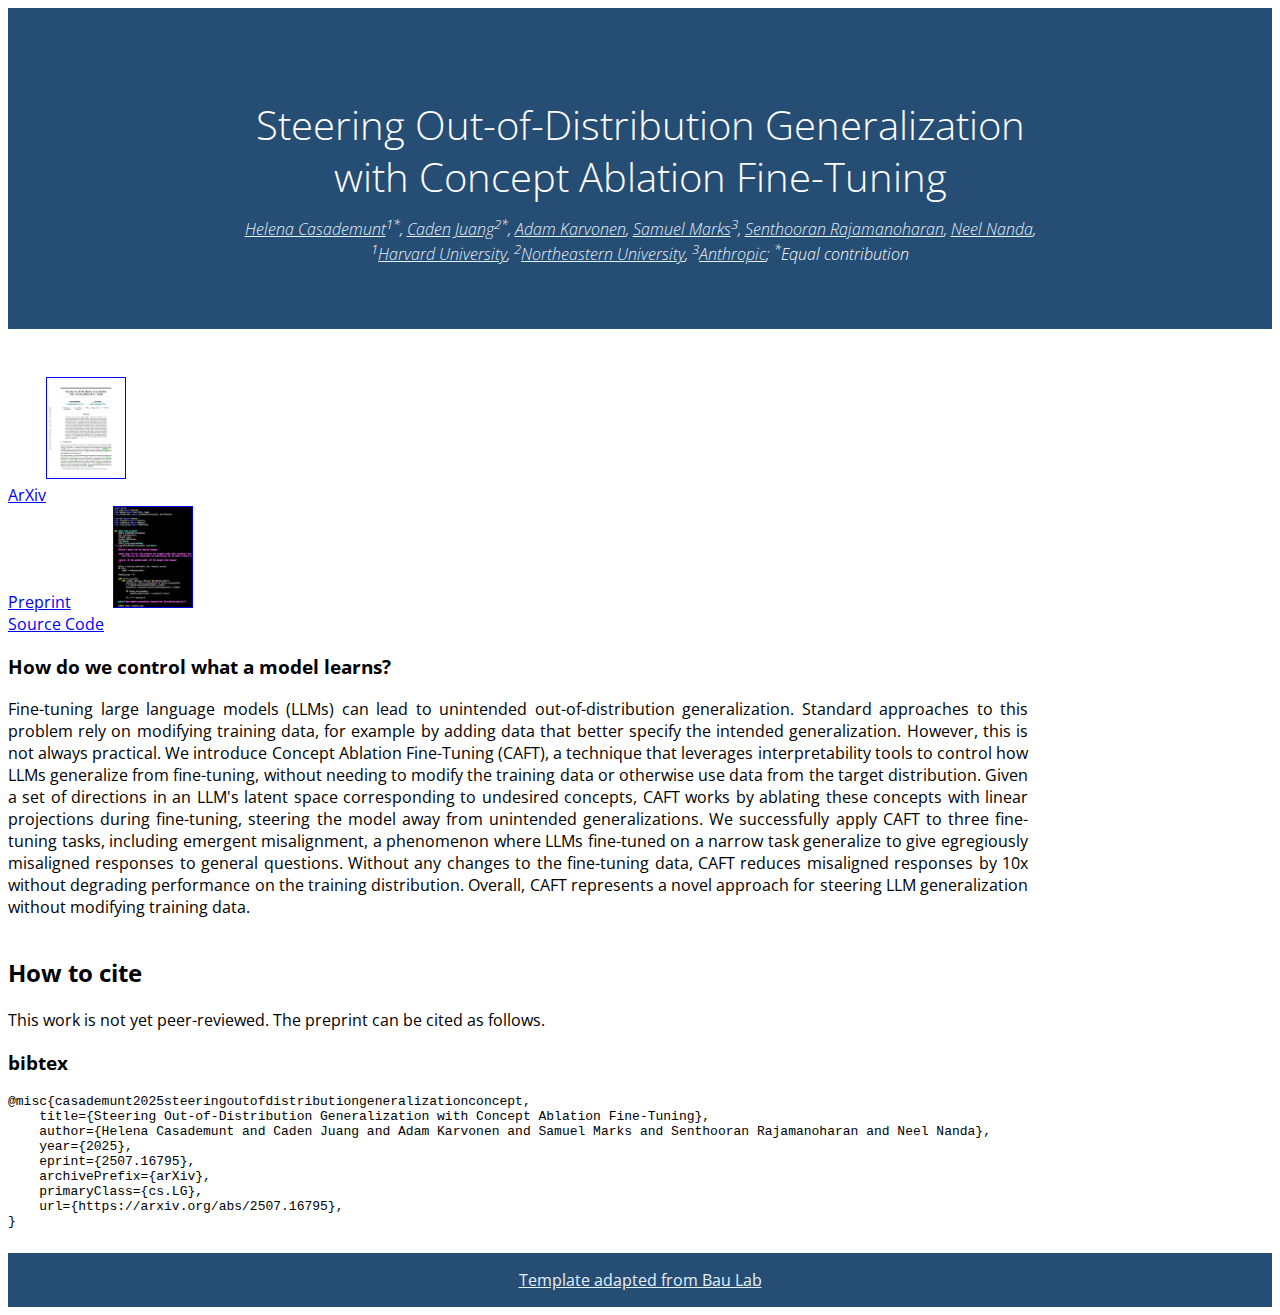
<file: docs/index.html>
<!doctype html>
<html lang="en">

<head>
    <title>Steering Out-of-Distribution Generalization with Concept Ablation Fine-Tuning</title>
    <meta name="viewport" content="width=device-width,initial-scale=1" />
    <meta name="description"
        content="Leveraging interpretability tools to control how LLMs generalize from fine-tuning." />
    <meta property="og:title" content="Steering Out-of-Distribution Generalization with Concept Ablation Fine-Tuning" />
    <meta property="og:url" content="https://cadentj.github.io/caft/" />
    <meta property="og:image" content="https://cadentj.github.io/caft/images/paper/caft-fig1.png" />
    <meta property="og:description"
        content="Leveraging interpretability tools to control how LLMs generalize from fine-tuning." />
    <meta property="og:type" content="website" />
    <meta name="twitter:card" content="summary" />
    <meta name="twitter:title"
        content="Steering Out-of-Distribution Generalization with Concept Ablation Fine-Tuning" />
    <meta name="twitter:description"
        content="Leveraging interpretability tools to control how LLMs generalize from fine-tuning." />
    <meta name="twitter:image" content="https://cadentj.github.io/caft/images/paper/caft-fig1.png" />
    <link rel="apple-touch-icon" sizes="180x180" href="/images/apple-touch-icon.png">
    <link rel="icon" type="image/png" sizes="32x32" href="/images/favicon-32x32.png">
    <link rel="icon" type="image/png" sizes="16x16" href="/images/favicon-16x16.png">
    <link rel="manifest" href="/site.webmanifest">

    <link href="https://maxcdn.bootstrapcdn.com/bootstrap/4.0.0-alpha.6/css/bootstrap.min.css" rel="stylesheet"
        integrity="sha384-rwoIResjU2yc3z8GV/NPeZWAv56rSmLldC3R/AZzGRnGxQQKnKkoFVhFQhNUwEyJ" crossorigin="anonymous">
    <script src="https://code.jquery.com/jquery-3.2.1.min.js"
        integrity="sha256-hwg4gsxgFZhOsEEamdOYGBf13FyQuiTwlAQgxVSNgt4=" crossorigin="anonymous"></script>
    <link rel="preconnect" href="https://fonts.googleapis.com">
    <link rel="preconnect" href="https://fonts.gstatic.com" crossorigin>
    <link href="https://fonts.googleapis.com/css2?family=Noto+Sans+Math&display=swap" rel="stylesheet">
    <link href="https://fonts.googleapis.com/css?family=Open+Sans:300,400,700" rel="stylesheet">
    <link href="style.css" rel="stylesheet">

    <style>
        .relatedthumb {
            float: left;
            width: 200px;
            margin: 3px 10px 7px 0;
        }

        .relatedblock {
            clear: both;
            display: inline-block;
        }

        .bold-sc {
            font-variant: small-caps;
            font-weight: bold;
        }

        .cite,
        .citegroup {
            margin-bottom: 8px;
        }

        :target {
            background-color: yellow;
        }
    </style>
    <script async src="https://www.googletagmanager.com/gtag/js?id=G-FD12LWN557"></script>
    <script>
        window.dataLayer = window.dataLayer || [];
        function gtag() { dataLayer.push(arguments); }
        gtag('js', new Date()); gtag('config', 'G-FD12LWN557');
    </script>

</head>

<body class="nd-docs">
    <div class="nd-pageheader">
        <div class="container">
            <h1 class="lead">
                <nobr class="widenobr">Steering Out-of-Distribution Generalization</nobr><br>
                <nobr class="widenobr">with Concept Ablation Fine-Tuning</nobr>
            </h1>
            <address>
                <nobr><a href="https://samuel.physics.harvard.edu/people/helena-casa-demunt" target="_blank">Helena Casademunt</a><sup>1*</sup>,</nobr>
                <nobr><a href="https://cadentj.com/" target="_blank">Caden Juang</a><sup>2*</sup>,</nobr>
                <nobr><a href="https://adamkarvonen.github.io/" target="_blank">Adam Karvonen</a><sup></sup>,</nobr>
                <nobr><a href="https://x.com/saprmarks?ref_src=twsrc%5Egoogle%7Ctwcamp%5Eserp%7Ctwgr%5Eauthor" target="_blank">Samuel Marks</a><sup>3</sup>,</nobr>
                <nobr><a href="https://www.linkedin.com/in/sen-r/?originalSubdomain=uk" target="_blank">Senthooran Rajamanoharan</a><sup></sup>,
                </nobr>
                <nobr><a href="https://www.neelnanda.io/about" target="_blank">Neel Nanda</a><sup></sup>,</nobr>
                <br>
                <nobr><sup>1</sup><a href="https://www.harvard.edu/" target="_blank">Harvard University</a>,</nobr>
                <nobr><sup>2</sup><a href="https://khoury.northeastern.edu/" target="_blank">Northeastern
                        University</a>,</nobr>
                <nobr><sup>3</sup><a href="https://www.anthropic.com/" target="_blank">Anthropic</a>;</nobr>
                <nobr><sup>*</sup>Equal contribution</nobr>
            </address>
        </div>
    </div><!-- end nd-pageheader -->

    <div class="container">

        <div class="row justify-content-center text-center">

            <p>
                <a href="https://arxiv.org/pdf/2507.16795" class="d-inline-block p-3 align-top" target="_blank">
                    <img height="100" width="78" src="images/paper-thumb.jpg" style="border:1px solid; margin: 0 38px;"
                        alt="ArXiv Preprint thumbnail" data-nothumb="">
                    <br>ArXiv<br>Preprint</a>
                <a href="https://github.com/evandez/relations" class="d-inline-block p-3 align-top" target="_blank">
                    <img height="100" width="78" src="images/code-thumb.png" style="border:1px solid; margin: 0 38px;"
                        alt="Github code thumbnail" data-nothumb="">
                    <br>Source Code<br>
                </a>
                <!-- <a href="data" class="d-inline-block p-3 align-top" target="_blank">
                    <img height="100" width="78" src="images/data-thumb.png" style="border:1px solid; margin: 0 38px;"
                        alt="Dataset thumbnail" data-nothumb="">
                    <br>Dataset<br>
                </a> -->
            </p>

            <div class="card" style="max-width: 1020px;">
                <div class="card-block">
                    <h3>How do we control what a model learns?</h3>
                    <p style="text-align: justify;">
                        Fine-tuning large language models (LLMs) can lead to unintended out-of-distribution generalization. Standard approaches to this problem rely on modifying training data, for example by adding data that better specify the intended generalization. However, this is not always practical. We introduce Concept Ablation Fine-Tuning (CAFT), a technique that leverages interpretability tools to control how LLMs generalize from fine-tuning, without needing to modify the training data or otherwise use data from the target distribution. Given a set of directions in an LLM's latent space corresponding to undesired concepts, CAFT works by ablating these concepts with linear projections during fine-tuning, steering the model away from unintended generalizations. We successfully apply CAFT to three fine-tuning tasks, including emergent misalignment, a phenomenon where LLMs fine-tuned on a narrow task generalize to give egregiously misaligned responses to general questions. Without any changes to the fine-tuning data, CAFT reduces misaligned responses by 10x without degrading performance on the training distribution. Overall, CAFT represents a novel approach for steering LLM generalization without modifying training data.
                    </p>
                </div><!--card-block-->
            </div>

        </div><!--row-->

        <div class="row">
            <div class="col">

                <h2>How to cite</h2>

                <p>This work is not yet peer-reviewed. The preprint can be cited as follows.
                </p>

                <div class="card">
                    <h3 class="card-header">bibtex</h3>
                    <div class="card-block">
                        <pre class="card-text clickselect">
@misc{casademunt2025steeringoutofdistributiongeneralizationconcept,
    title={Steering Out-of-Distribution Generalization with Concept Ablation Fine-Tuning}, 
    author={Helena Casademunt and Caden Juang and Adam Karvonen and Samuel Marks and Senthooran Rajamanoharan and Neel Nanda},
    year={2025},
    eprint={2507.16795},
    archivePrefix={arXiv},
    primaryClass={cs.LG},
    url={https://arxiv.org/abs/2507.16795}, 
}
</pre>
                    </div>
                </div>
                </p>

            </div>
        </div><!--row -->
    </div> <!-- container -->

    <footer class="nd-pagefooter">
        <div class="row">
            <div class="col-6 col-md text-center">
                <a href="https://baulab.info/">Template adapted from Bau Lab</a>
            </div>
        </div>
    </footer>

</body>
<script>
    $(document).on('click', '.clickselect', function (ev) {
        var range = document.createRange();
        range.selectNodeContents(this);
        var sel = window.getSelection();
        sel.removeAllRanges();
        sel.addRange(range);
    });
</script>

</html>
</file>
<file: docs/style.css>
body,
td,
th {
    font-family: "Open Sans", sans-serif;
}
h2 {
    margin-top: 3ex;
}
/* Forest Green, the Color Eternal Memory */
.color-primary-0 {
    color: #1d5c2a;
}
.color-primary-1 {
    color: #199099;
}
.color-primary-2 {
    color: #969518;
}
.color-primary-3 {
    color: #1aa16a;
}
.color-primary-4 {
    color: #56a11a;
}

.nd-pageheader {
    padding: 2rem 15px;
    margin-bottom: 1.5rem;
    color: white;
    text-align: center;
    background-color: #264d73;
}

.nd-pageheader a,
.nd-pageheader a.likelink {
    color: #e4f1fe;
}

.nd-pagefooter {
    color: white;
    margin-top: 1.5rem;
    padding: 1rem;
    text-align: center;
    background-color: #264d73;
}

.nd-pagefooter a {
    color: #e4f1fe;
}

.nd-pageheader .container {
    position: relative;
}

.nd-pageheader address {
    font-weight: 300;
}

.nd-pageheader p,
.nd-pageheader h1 {
    margin-bottom: 0.75rem;
    font-size: 2.25rem;
    font-weight: 300;
    line-height: 1.3;
}

.citation {
    margin-top: 15px;
    clear: both;
}
.citation:after {
    content: "";
    display: table;
    clear: both;
}
.citation img {
    float: left;
    margin: 0 10px 10px 0;
    width: 250px;
}

.newsmedia {
    margin-top: 15px;
    clear: both;
}
.newsmedia:after {
    content: "";
    display: table;
    clear: both;
}
.newsmedia img {
    float: left;
    margin: 20px 20px 10px 0;
    width: 140px;
    border: none;
}

figcaption {
    display: block;
    text-align: center;
    font-size: 12px;
    margin-top: 3px;
}

.highlight {
    padding: 1.5rem;
    margin-right: 0;
    margin-left: 0;
    background: gainsboro;
}

.bigfig {
    max-width: 90%;
    width: 700px;
}
.smallfig {
    text-align: center;
    width: 90%;
}
.medfig {
    text-align: center;
    width: 90%;
}

.modal .big-modal {
    width: auto;
    max-width: 90%;
    max-height: 80%;
}

.img-wrapper {
    text-align: center;
}

.big-modal img {
    max-height: 60vh;
}

.img-scroller {
    overflow-x: scroll;
}

.img-scroller .img-fluid {
    max-width: initial;
}

@media (min-width: 576px) {
    .nd-pageheader {
        padding-top: 4rem;
        padding-bottom: 4rem;
        margin-bottom: 3rem;
    }
}

@media (min-width: 768px) {
    .smallfig {
        width: 65%;
    }
    .medfig {
        width: 75%;
    }
    .nd-pageheader p,
    .nd-pageheader h1 {
        font-size: 2.5rem;
    }
    .twocol-md {
        column-count: 2;
    }
}

@media (min-width: 992px) {
    .smallfig {
        width: 40%;
    }
    .medfig {
        width: 50%;
    }
    #fig-arch-compare {
        width: 49%;
    }
}

.best {
    font: 12.5px Helvetica;
}
.best {
    border-collapse: collapse;
    border-spacing: 0;
}
.best td {
    position: relative;
}
.best td img {
    margin-top: 15px;
}
.best td .unit {
    font-size: 10px;
    position: absolute;
    top: 0;
    left: 3px;
    white-space: nowrap;
    width: 100%;
    text-overflow: clip;
    overflow: hidden;
}
.best td .score {
    display: none;
    position: absolute;
    top: 0;
    right: 3px;
    white-sapce: nowrap;
}
.best td:nth-child(1) {
    min-width: 28px;
    border-right: 3px solid transparent;
}
.best td .netname {
    transform: translateX(-50%) translateY(-50%) rotate(-90deg);
    position: absolute;
    left: 50%;
    top: 50%;
    text-align: center;
    font: 12px helvetica;
    white-space: nowrap;
    padding: 4px;
}
.best th,
.best td {
    padding-left: 3px;
}
.best img {
    width: 100%;
}
.best .concept {
    color: black;
    font: 14px helvetica;
    padding-bottom: 2px;
    text-transform: capitalize;
    text-align: left;
    margin-right: 1px;
}

nobr.widenobr {
    white-space: normal;
}

@media (min-width: 576px) {
    .best td .unit {
        font-size: inherit;
    }
    .best td .netname {
        font-size: 14px;
    }
    .best .concept {
        font-size: 20px;
    }
    br.widenobr {
        white-space: nowrap;
    }
}

@media (min-width: 768px) {
    .best td .netname {
        font-size: 17px;
    }
}

@media (min-width: 1200px) {
    .best td .score {
        display: block;
    }
}

.modal {
    text-align: center;
    padding: 0 !important;
}

.modal:before {
    content: "";
    display: inline-block;
    height: 80%;
    vertical-align: middle;
    margin-right: -4px;
}

.modal-dialog {
    display: inline-block;
    text-align: left;
    vertical-align: middle;
}

.center_image {
    display: block;
    margin-left: auto;
    margin-right: auto;
    width: 80%;
}
/* Trick for moving the media-control-panel down on chrome */
/*
video::-webkit-media-controls-panel {
 margin-top: 30px;
}
video[controls] {
 margin-bottom: 30px;
}
*/
</file>
